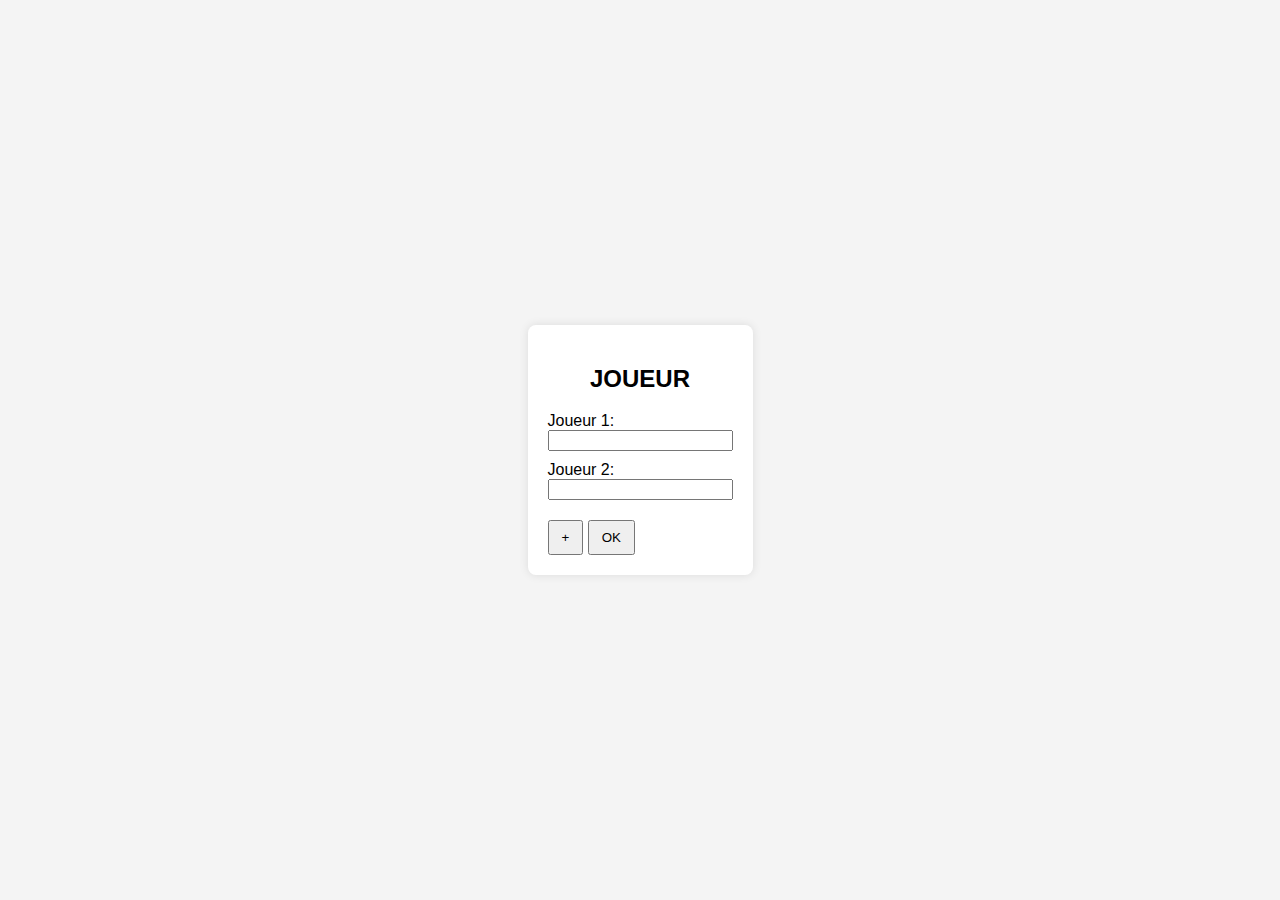
<file: index.html>
<!DOCTYPE html>
<html lang="fr">
<head>
    <meta charset="UTF-8">
    <meta name="viewport" content="width=device-width, initial-scale=1.0">
    <link rel="stylesheet" href="static/styles.css">
    <title>Papayou</title>
    <script type="text/javascript" src="static/script.js"></script>
</head>

<body>
    <div id="players-container">
        <h2>JOUEUR</h2>
        <form id="players-form" method="post" action="/ok">
            <div id="inputs-container">
                <div class="player-input">
                    <label for="player1">Joueur 1:</label> <br>
                    <input type="text" id="player1" name="player1" required>
                </div>
                <div class="player-input">
                    <label for="player2">Joueur 2:</label><br>
                    <input type="text" id="player2" name="player2" required>
                </div>
            </div>
            <button type="button" id="add-player">+</button>
            <button type="submit" id="submit-players">OK</button>
        </form>
    </div>
</body>
</html>
</file>
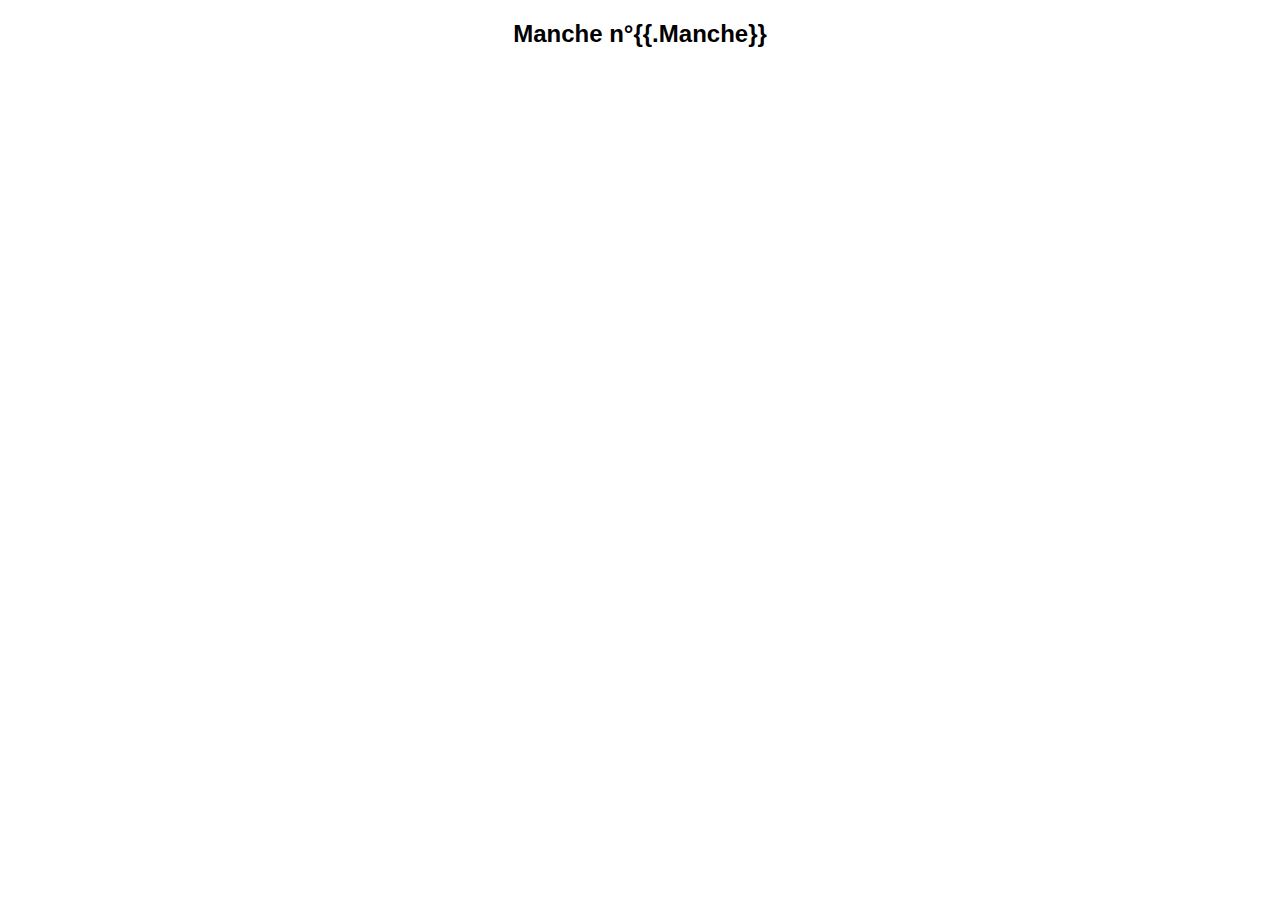
<file: init.html>
<!DOCTYPE html>
<html lang="fr">
<head>
    <meta charset="UTF-8">
    <meta name="viewport" content="width=device-width, initial-scale=1.0">
    <link rel="stylesheet" href="static/style2.css">
    <title>Document</title>
</head>
<body>
    <h2>Manche n°{{.Manche}}</h2>
    

</body>
</html>
</file>
<file: static/styles.css>
body {
    font-family: Arial, sans-serif;
    margin: 0;
    padding: 0;
    display: flex;
    align-items: center;
    justify-content: center;
    height: 100vh;
    background-color: #f4f4f4;
}

#players-container {
    background-color: #fff;
    padding: 20px;
    border-radius: 8px;
    box-shadow: 0 0 10px rgba(0, 0, 0, 0.1);
}

#inputs-container {
    display: flex;
    flex-direction: column;
}

.player-input {
    margin-bottom: 10px;
}

button {
    margin-top: 10px;
    padding: 8px 12px;
    cursor: pointer;
}

h2{
    text-align: center;
}
</file>
<file: static/style2.css>
body {
    font-family: Arial, sans-serif;
    margin: 0;
    padding: 0;
    display: flex;
    flex-direction: column;
    align-items: center;
}
</file>
